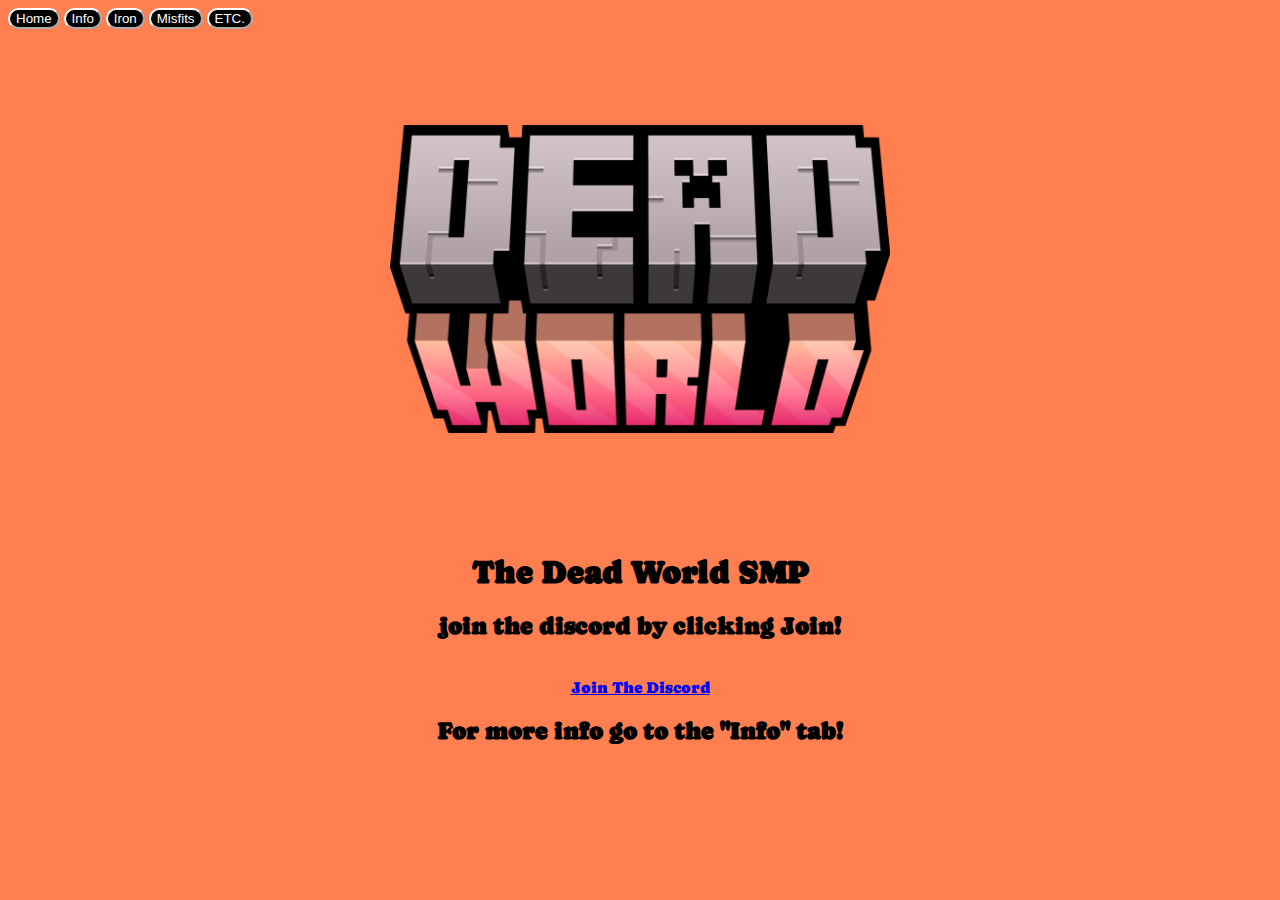
<file: index.html>
<!DOCTYPE html>
<html lang="en">
<head>
  <link rel="stylesheet" href="styles.css">
  <meta charset="UTF-8">
  <meta name="viewport" content="width=device-width, initial-scale=1.0">
  <title>Star Star Star Star Star's Sample Website</title>
</head>
<body>
  <button onclick="window.location.href='index.html';">Home</button>
   <button onclick="window.location.href='info.html';">Info</button>
  <button>Iron</button>
  <button>Misfits</button>
  <button>ETC.</button>
  <center>
    <img src="logo2.png" width="400" height="300">
  <br>
  <H1>The Dead World SMP</H1>
 
  <h2>join the discord by clicking Join!</h2>

<br>
  <a href="https://discord.gg/jEg28Pbh">Join The Discord</a>
    <br>
    <h2>For more info go to the "Info" tab!</h2>
    
  </center>
</body>
</html>
</file>
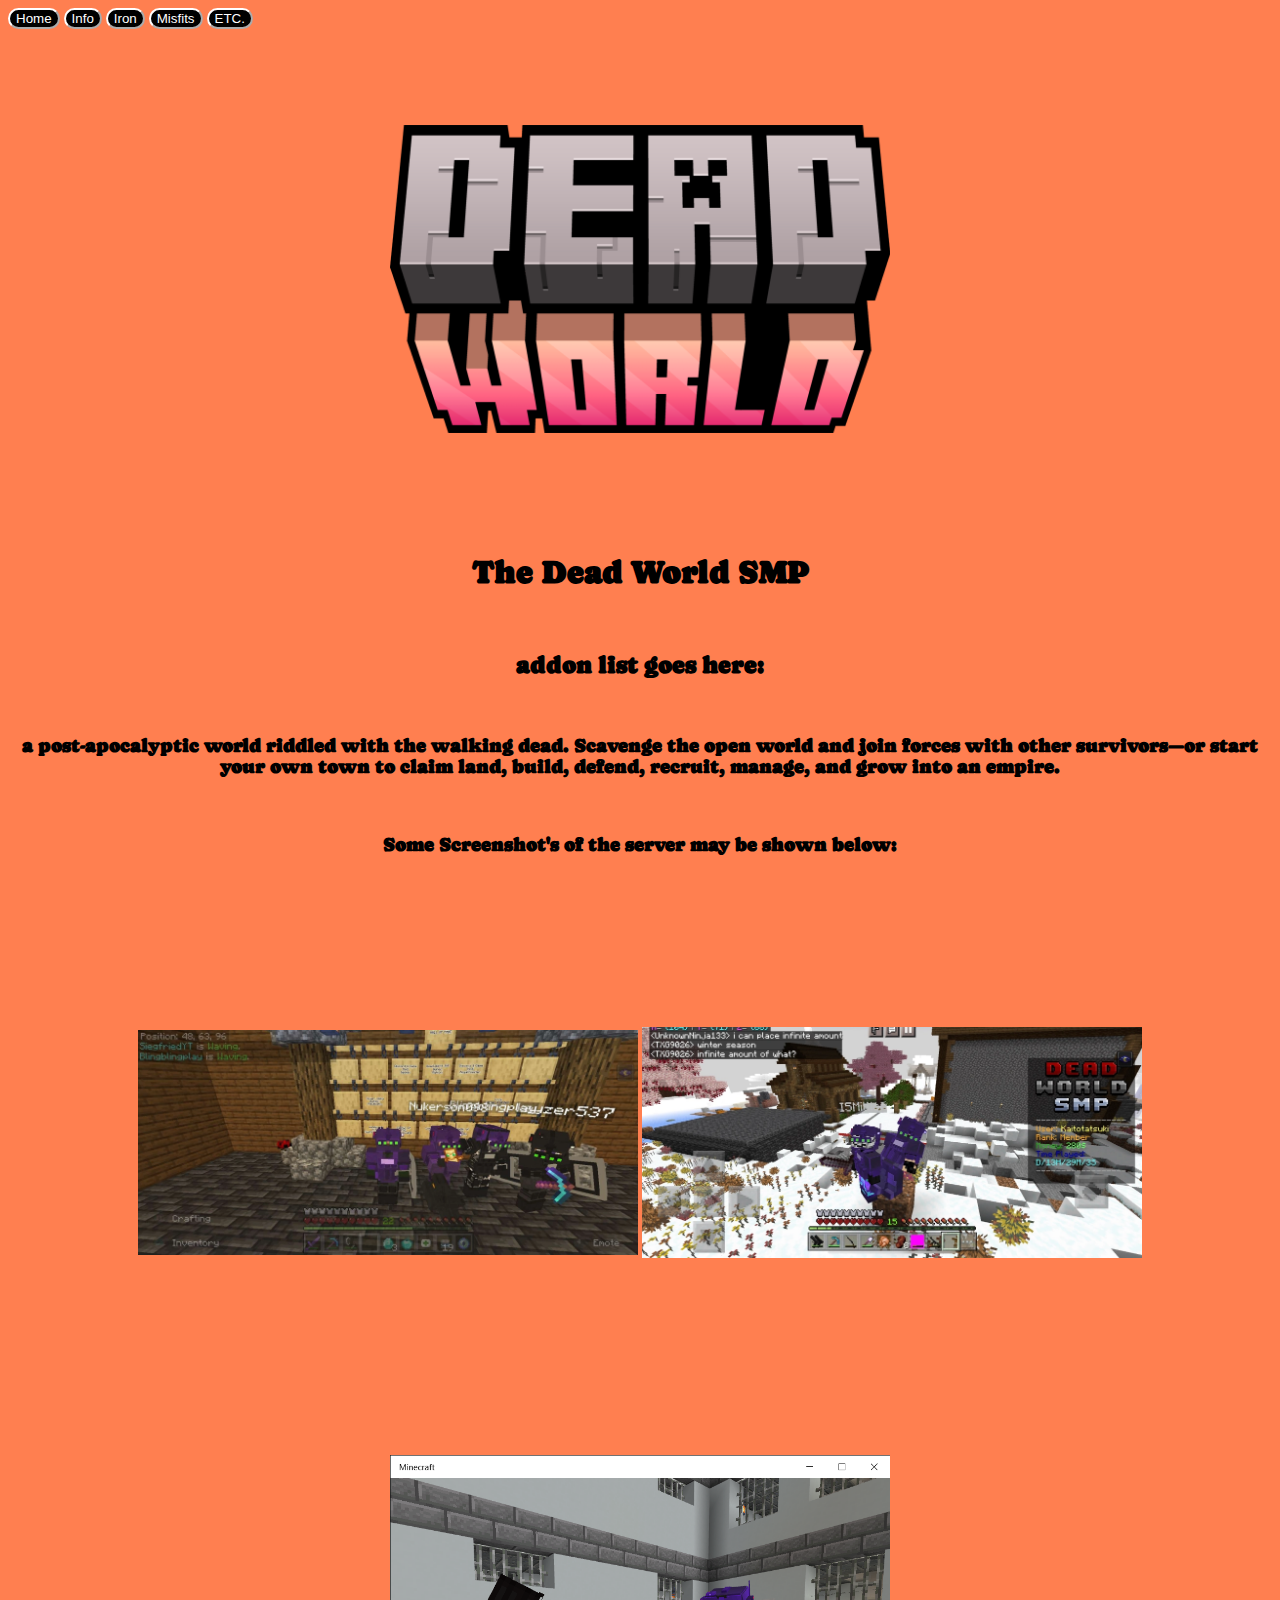
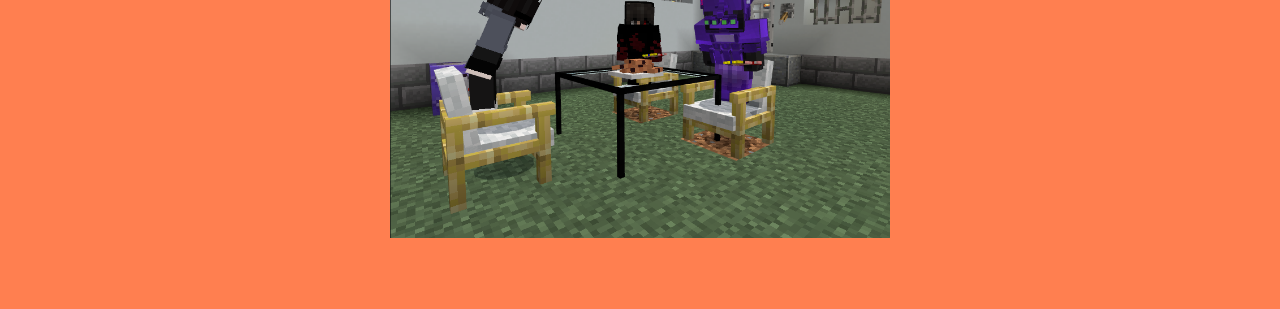
<file: info.html>
<!DOCTYPE html>
<html lang="en">
<head>
  <link rel="stylesheet" href="styles.css">
  <meta charset="UTF-8">
  <meta name="viewport" content="width=device-width, initial-scale=1.0">
  <title>Info | DW SMP</title>
</head>
<body>
  <button onclick="window.location.href='index.html';">Home</button>
   <button onclick="window.location.href='info.html';">Info</button>
  <button>Iron</button>
  <button>Misfits</button>
  <button>ETC.</button>
  <center>
   <img src="logo2.png" width="400" height="300">
  <br>
  <H1>The Dead World SMP</H1>
<br>
    <h2>addon list goes here:</h2>
    <br>
    <h3> a post-apocalyptic world riddled with the walking dead. Scavenge the open world and join forces with other survivors—or start your own town to claim land, build, defend, recruit, manage, and grow into an empire.</h3>
    <br>
    <h3>Some Screenshot's of the server may be shown below:</h3>
    <br>
    <img src="img.jpg" alt="DW SMP"  width="400" height="300">
    <img src="img2.jpg" alt="DW SMP"  width="400" height="300">
    <img src="img3.jpg" alt="DW SMP"  width="400" height="300">
  </center>
</body>
</html>
</file>
<file: styles.css>
@import url('https://fonts.googleapis.com/css2?family=Caprasimo&display=swap');

body {
  font-family: 'Caprasimo', cursive;
  color:black;
  background-color:coral;
}

button {
  text-align: left;
  background-color: black;
  color: white;
  border-color: white;
  border-radius: 14px;
}

img {
object-fit:scale-down;
            width:500px;
            height:500px;
}
</file>
